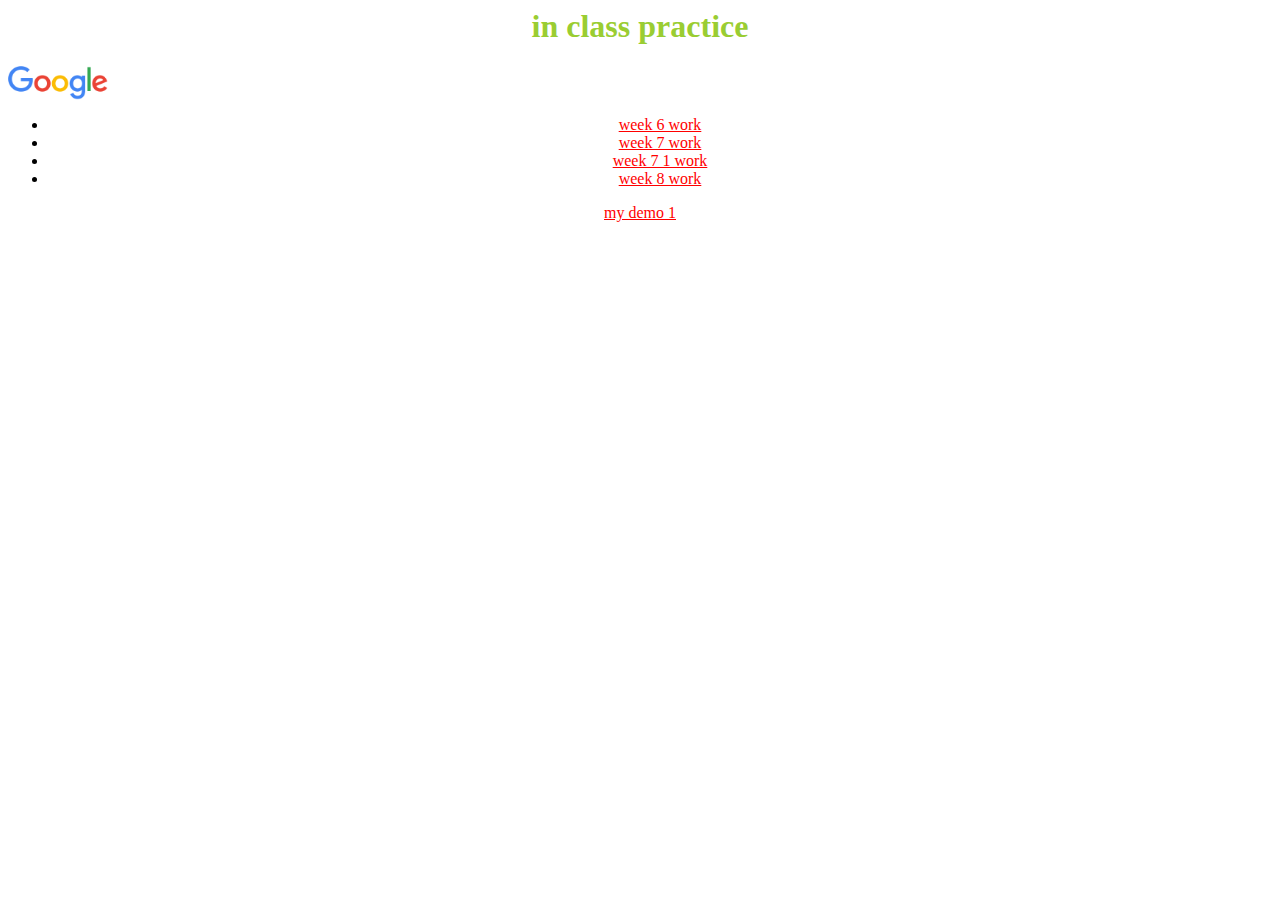
<file: index.html>
<html>
  
  <head>
<link rel="stylesheet" type="text/css" href="mystyle.css">
 
 
  </head>
  <body>
    <h1>in class practice </h1>
    <img src='img/google.png'>
    <br/>
    <div class="lecture">
    
    <ul>
     <li><a href="week6.html">week 6 work</a> </li>
     <li><a href="week7.html">week 7 work</a> </li>
     <li><a href="week71.html">week 7 1 work</a> </li>
     <li><a href="week8.html">week 8 work</a> </li>
    </ul>
    
    <a href="demo1.html">my demo 1</a>
    
    
    </div>
  </body>
</html>
</file>
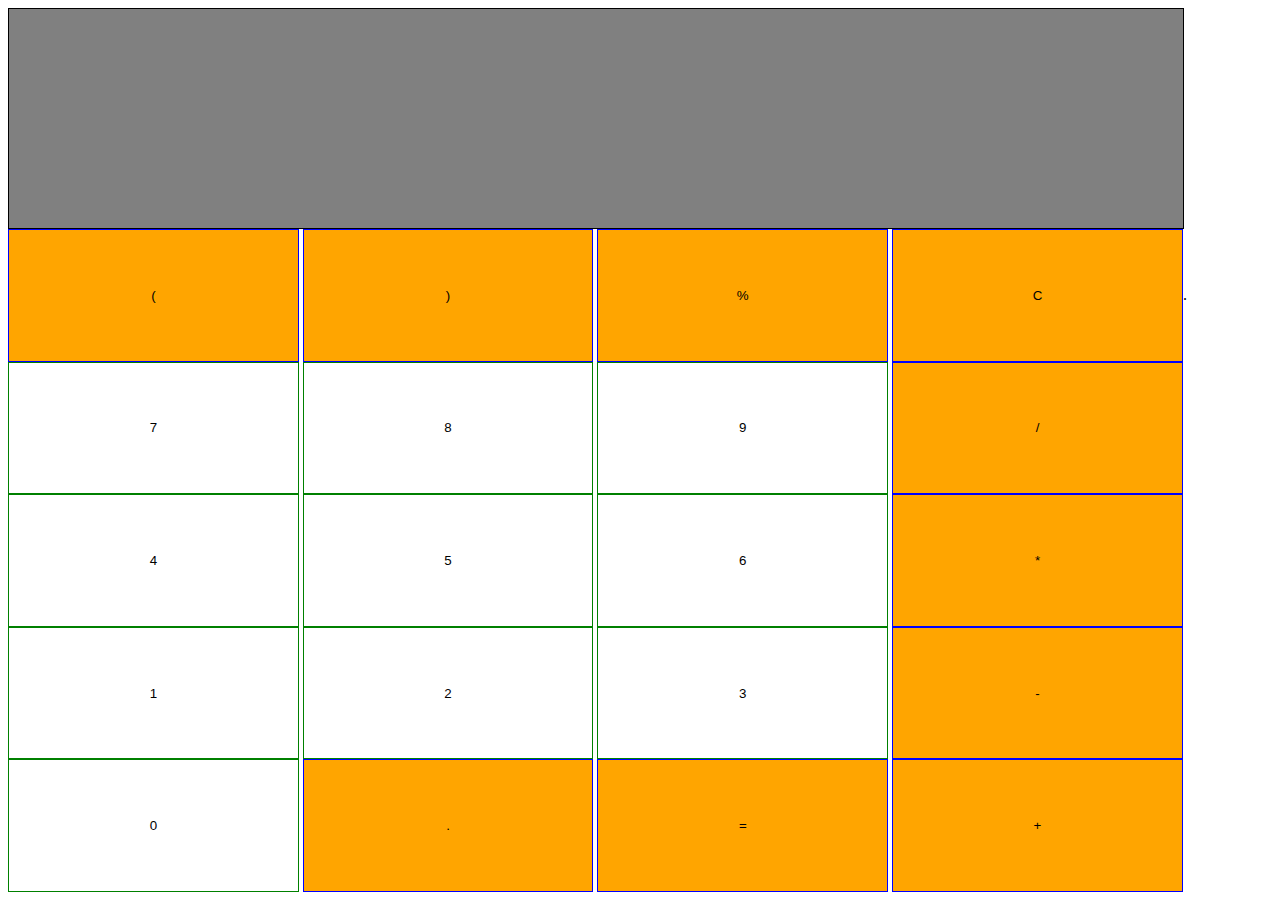
<file: app/index.html>
<html>
<head>
<style>
 
 .screen{
   background-color:gray;
   border:solid black 1px;
   width:93%;
   height:25%;
 }
 .special{
   background-color:orange;
   border:solid blue 1px;
   width:23%;
   height:15%;
   
 }
 .normal{
   background-color:white;
   border:solid green 1px;
   width:23%;
   height:15%;
 }
</style>
<script>
 
 function lclick(e){
   scr.value=scr.value+e.value;
   } 
   function clr(e){
   scr.value=""
   } 
   function calc(){
     
     x2=eval(scr.value)
     scr.value=parseFloat(x2.toPrecision(15))
     
   }
 
</script>
</head>
<body>
 <input class="screen" type="textarea" id="scr"><br/>
 <input class="special" type="button"  value="(" onclick="lclick(this)">
 <input class="special" type="button"  value=")" onclick="lclick(this)"> 
 <input class="special" type="button"  value="%" onclick="lclick(this)"> 
 <input class="special" type="button"  value="C" onclick="clr(this)">. 
 <br/> 
 <input class="normal" type="button"  value="7" onclick="lclick(this)"> 
 <input class="normal" type="button"  value="8" onclick="lclick(this)"> 
 <input class="normal" type="button"  value="9" onclick="lclick(this)"> 
 <input class="special" type="button"  value="/" onclick="lclick(this)"> 
 <br/>
 <input class="normal" type="button"  value="4" onclick="lclick(this)"> 
 <input class="normal" type="button"  value="5" onclick="lclick(this)"> 
 <input class="normal" type="button"  value="6" onclick="lclick(this)"> 
 <input class="special" type="button"  value="*" onclick="lclick(this)">
 <br/>
 <input class="normal" type="button" value="1" onclick="lclick(this)">
 <input class="normal" type="button"  value="2" onclick="lclick(this)"> 
 <input class="normal" type="button"  value="3" onclick="lclick(this)"> 
 <input class="special" type="button"  value="-" onclick="lclick(this)">
 <br/>
 <input class="normal" type="button"  value="0" onclick="lclick(this)"> 
  <input class="special" type="button"  value="." onclick="lclick(this)"> 
  <input class="special" type="button"  value="=" onclick="calc()"> 
 <input class="special" type="button"  value="+" onclick="lclick(this)">
 <br/>    
  
</body>
</html>
</file>
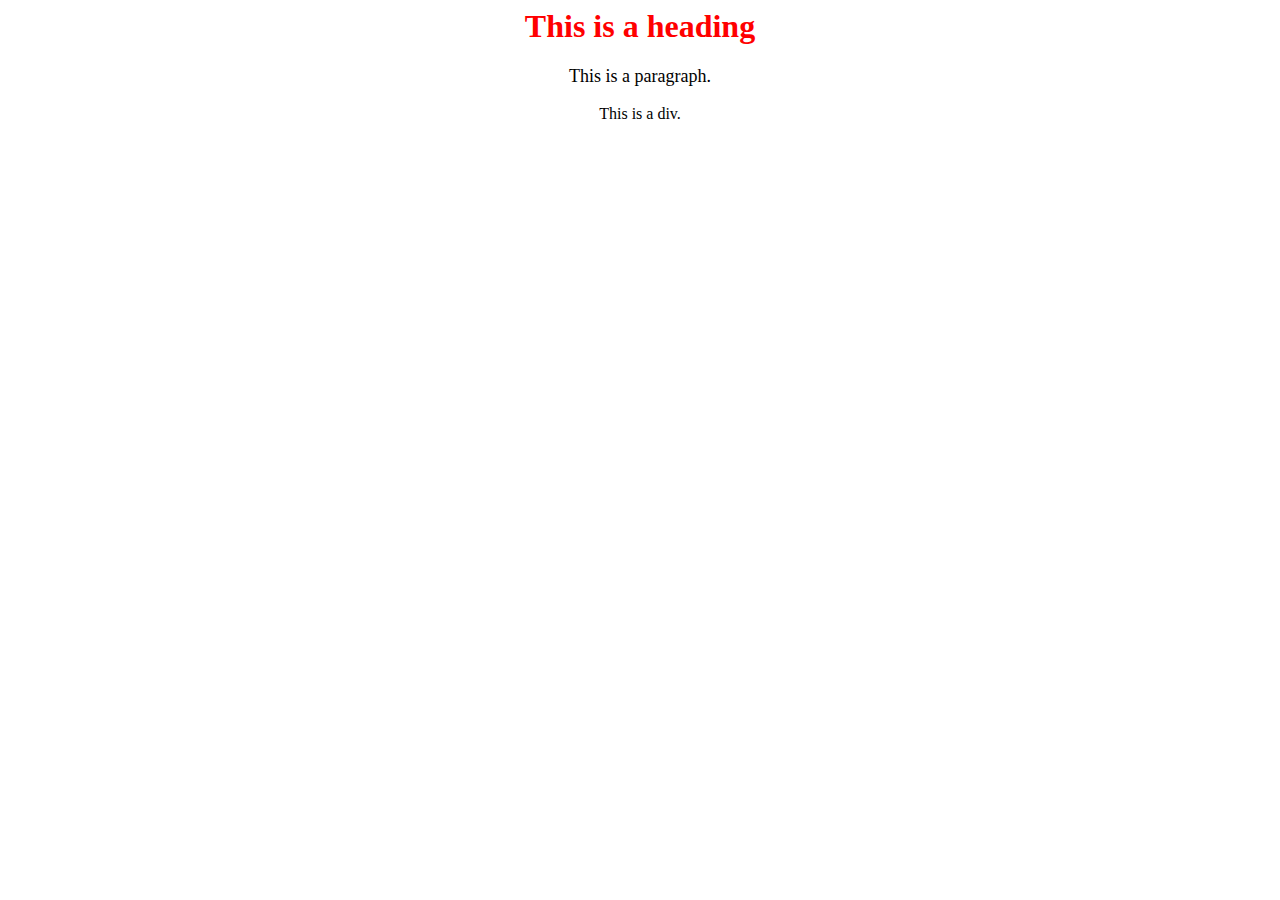
<file: demo1.html>
<html>
<head>
  <link rel="stylesheet" type="text/css" href="mystyle.css">
<style>
h1 {text-align: center;}
p {text-align: center;}
div {text-align: center;}
</style>
</head>
<body>

<h1 style="color:red">This is a heading</h1>
<p>This is a paragraph.</p>
<div>This is a div.</div>

</body>
</html>
</file>
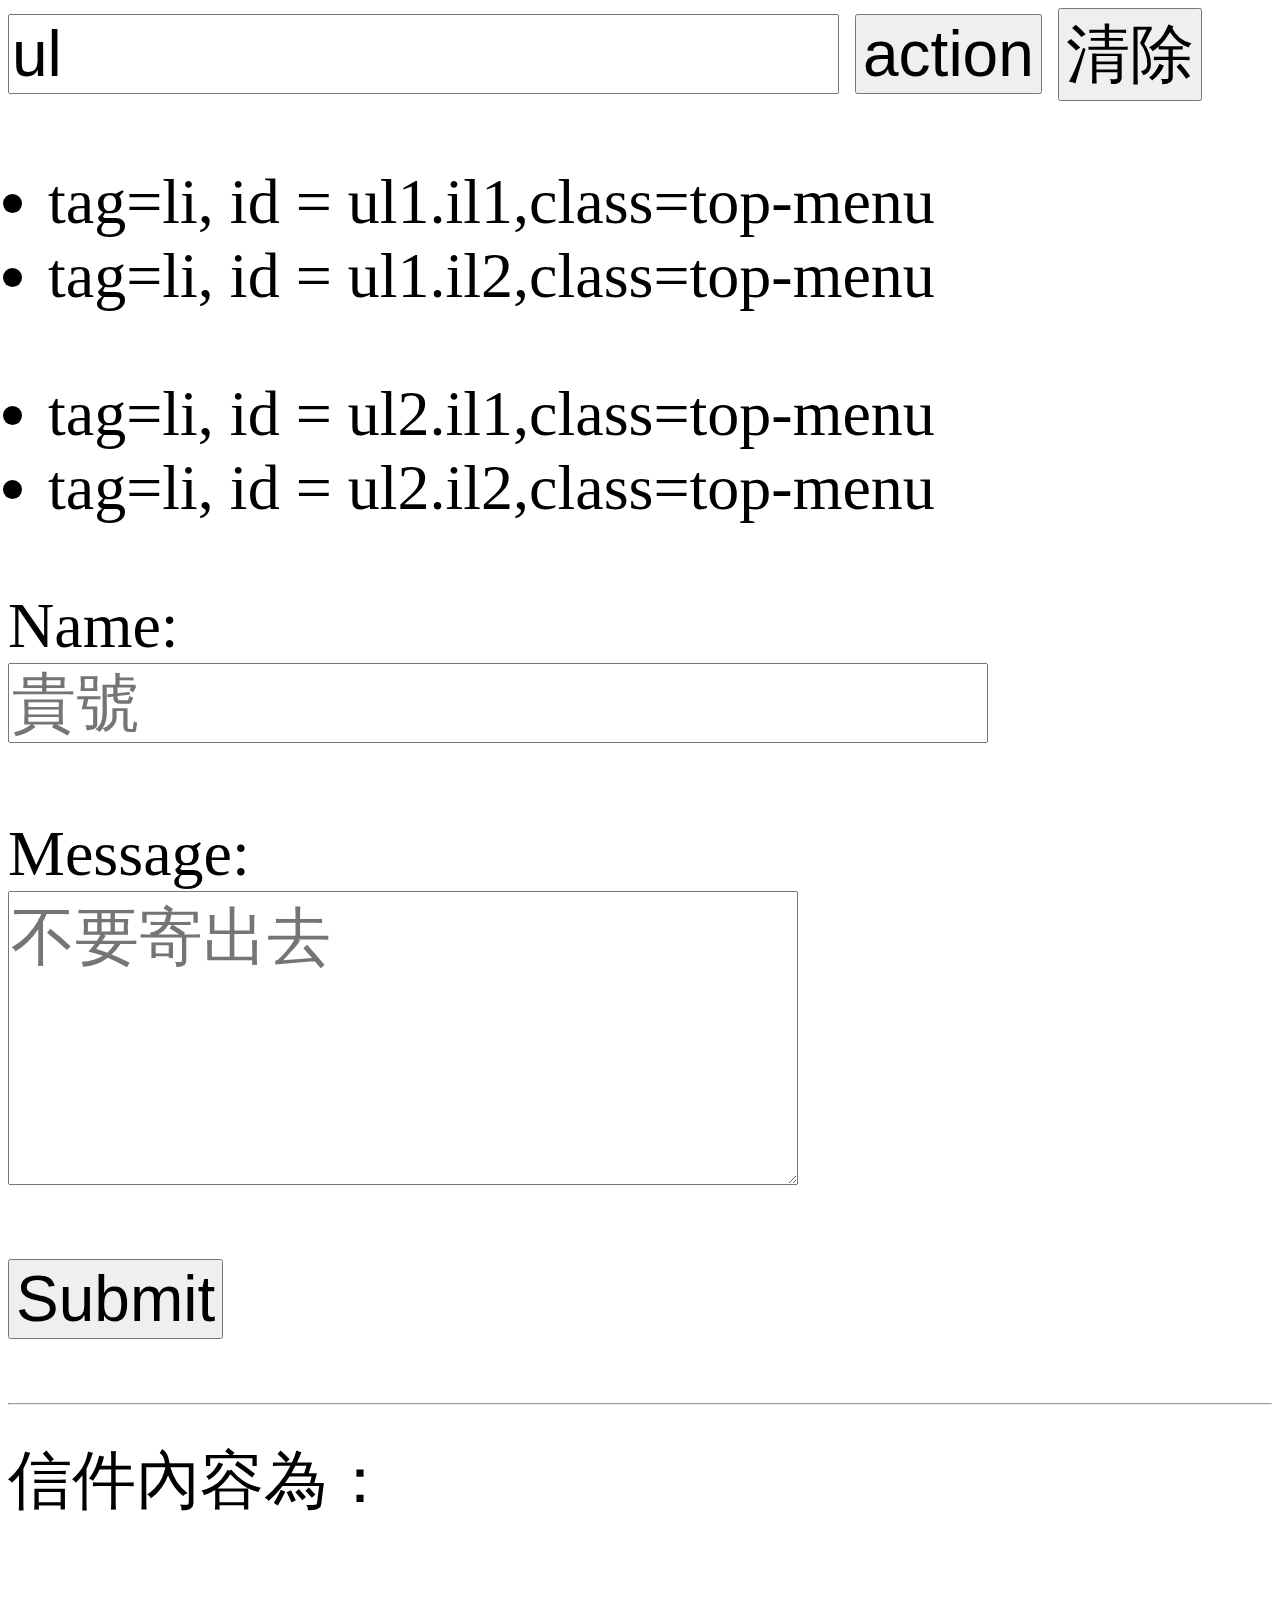
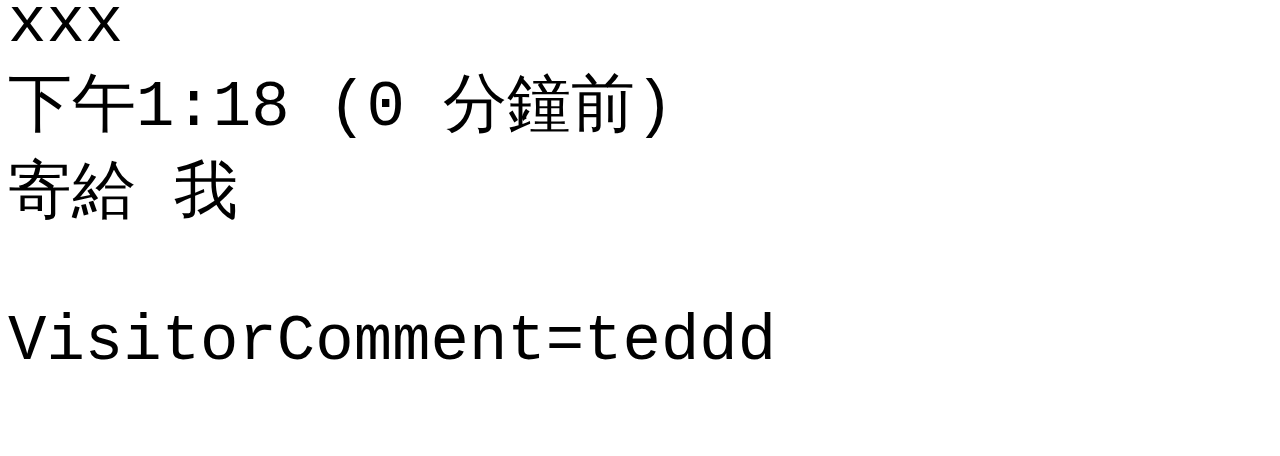
<file: weeek71.html>
<!DOCTYPE>
<html>
<head>
<style>

  .choose {
    border: solid;
    border-color: yellowgreen;
    background-color: #adff2f54;
  }
  *{
  font-size:2rem;
  }
</style>
<script>
function choose(){
  ranges=document.querySelectorAll(cssTxt.value)
  for(i=0;i<ranges.length;i++){
    ele=ranges[i];
	ele.classList.toggle("choose")
	
  }
}
function reset(){
  ranges=document.querySelectorAll(".choose")
  for(i=0;i<ranges.length;i++){
    ele=ranges[i];
	ele.classList.toggle("choose")
	
  }

}
</script>
</head>
<body>

<input value="ul" id="cssTxt" placeholder="ul">
<button onclick="choose()">action</button>
<button onclick="reset()">清除</button>

<div class="top">
<ul class="top-menu" id="ul1">
<li class="top-menu-item" id="li1">tag=li, id = ul1.il1,class=top-menu</li>
<div class="special top">
<li class="top-menu-item" id="li2">tag=li, id = ul1.il2,class=top-menu</li>
</div>
</ul>

<ul class="top-menu" id="ul2">
<li class="top-menu-item" id="li1">tag=li, id = ul2.il1,class=top-menu</li>
<div class="special top">
<li class="top-menu-item" id="li2">tag=li, id = ul2.il2,class=top-menu</li>
</div>
</ul>

</div>

<content>
<form action="mailto:xxx@nkust.edu.tw"
method="POST"
enctype="multipart/form-data"
name="EmailTestForm">

Name:<br> 
<input type="text" size="24″ name="VisitorName" placeholder="貴號"><br><br>
Message:<br> 
<textarea name="VisitorComment" rows="4″ cols="20″ placeholder="不要寄出去">
</textarea><br><br> 
<input type="submit" value="Submit"> 
</form>
</content>

<hr>
信件內容為：<br/>
<pre class="demo">
xxx
下午1:18 (0 分鐘前)
寄給 我

VisitorComment=teddd
</pre>



</body></html>
</file>
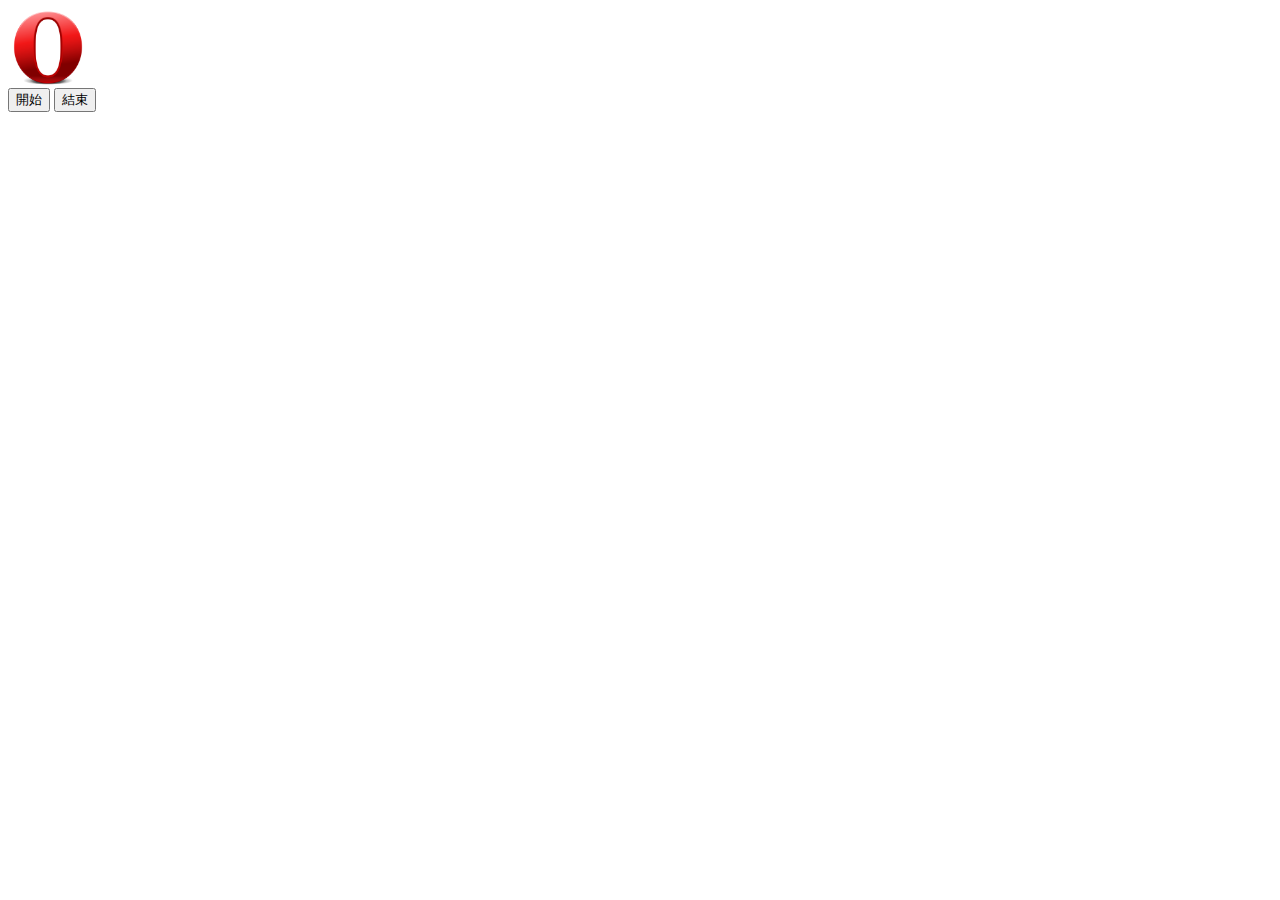
<file: week12.html>
<html>
  <head>
    <style>
  .hit{
    /*border:solid blue;*/
    border-color:blue;
    border-style:solid;
    border-width:10px;
  }
    </style>
  </head>
  <body>
    <script>
      var counter=0;
      var hitcount=0;
      
      
      
      function hippo(){
        if(Math.random()<=0,5){
          img1.src="img/x.png"
        }else{
          img1.src="img/o.png"
        }
        counter=counter+1;
      }
      img1.className=""
      }
      function reset(){
        clearInterval(handle)
        console.log("你點擊到幾次:"+hitcount+",總共"+counter)
      }
      function restart(){
        handle=setInterval(hippo,1000)
      }
      
      function hit(e){
        
        if(e.src="file:///C:/temp/js2020/img/o.png"){
          hitcount=hitcount+1
          e.className="hit"
        }
      }
      
      
    </script>
    <img id="img1" src="img/o.png" style="height:80px;wide=80px" onclick="hit(this)">
    <br/>
    <input type="button" value="開始" onclick="restart()">
    <input type="button" value="結束" onclick="reset()">
  </body>
</html>
</file>
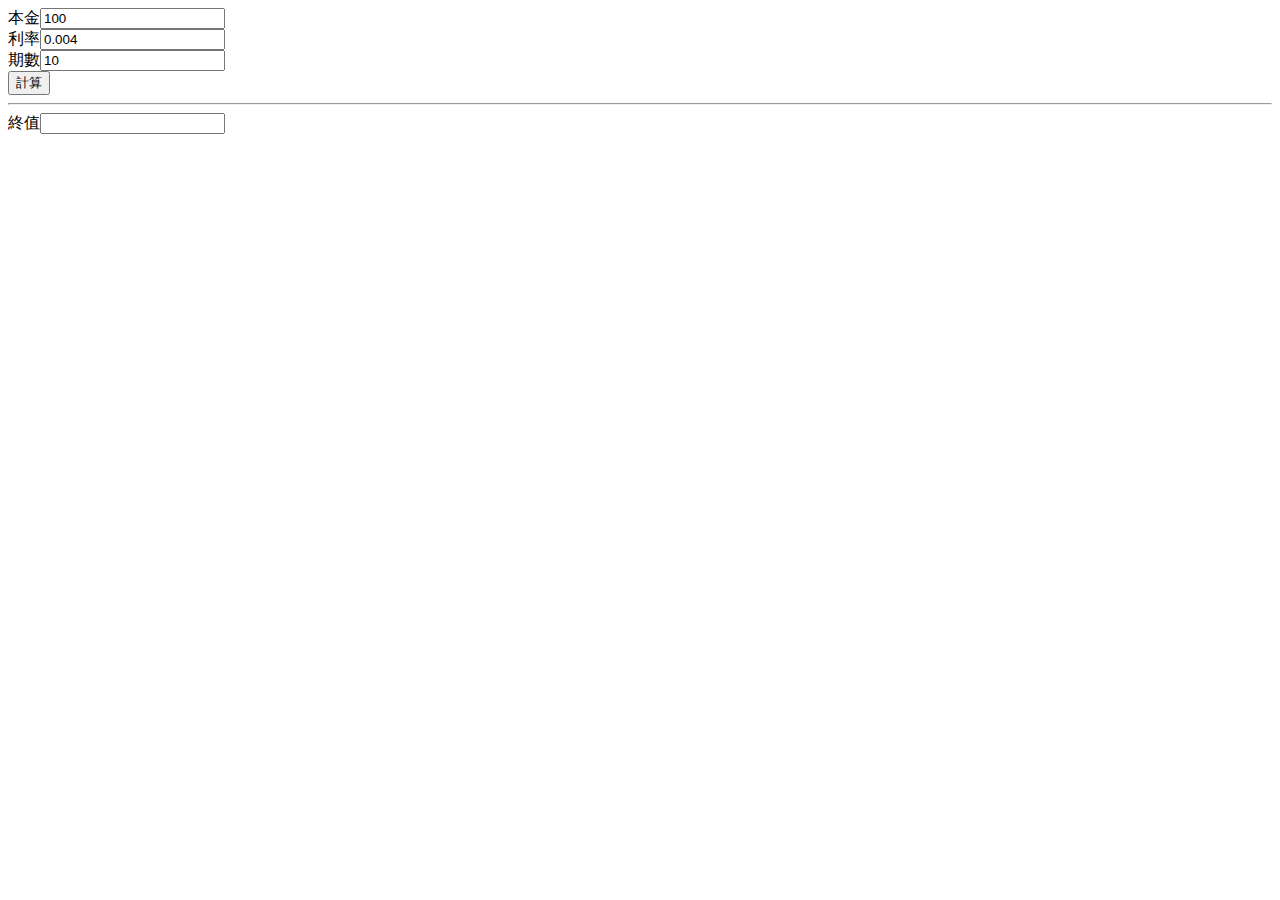
<file: week14.html>
<html>
  <head>
    <script>
      function calcfv(e){
        console.log("you click me,and trigger function calcfv")
        var numP=parseFloat(txtP.value)
        var numI=parseFloat(txtP.value)
        var numPeriod=parseFloat(txtPeriod.value)
        var rst=nump*Math.pow(1+numI,numPeriod)
        txtRst.value=parseFloat((rst).toPrecision(15)).toFixed(2)
      }
    </script>
  </head>
  <body>
    本金<input id="txtP" value="100">
    <br/>
    利率<input id="txtI" value="0.004">
    <br/>
    期數<input id="txtPeriod" value="10">
    <br/>
    <input type="button" value="計算" onclick="calcfv(this)">
    <hr/>
    終值<input id="txtRst">
  </body>
</html>
</file>
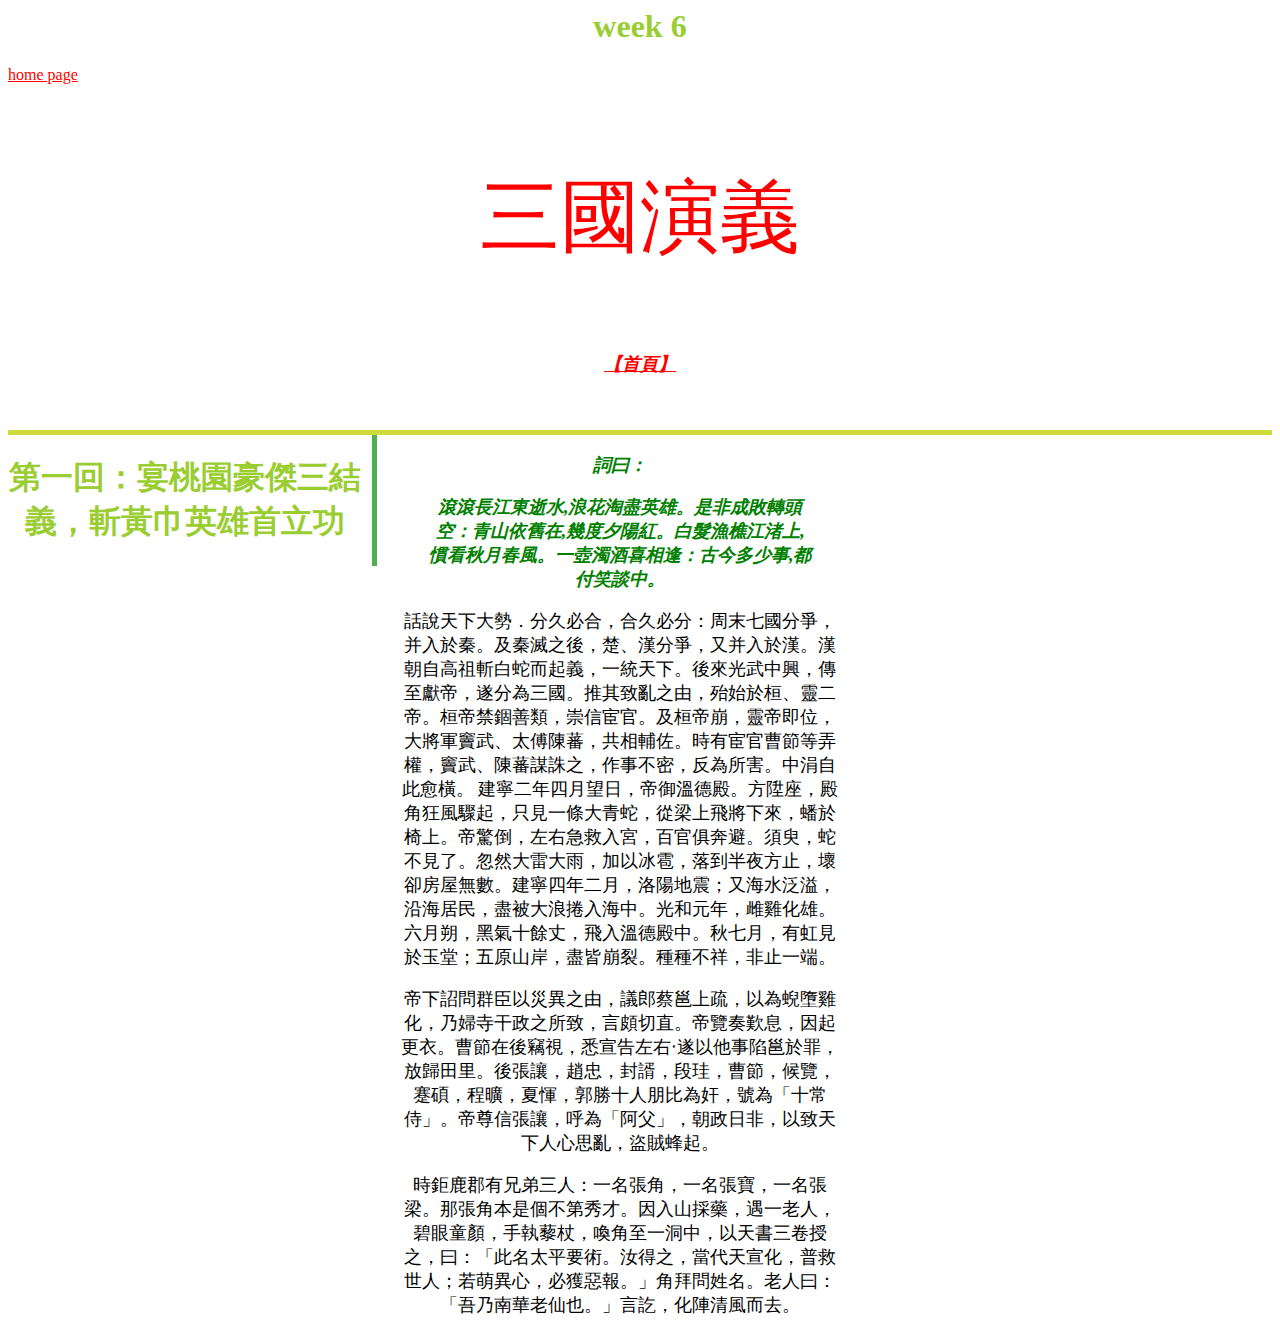
<file: week6.html>
<html>
  <head>
<link rel="stylesheet" type="text/css" href="mystyle.css">

  </head>
<body>
  <h1>week 6</h1>
<a href="index.html">home page</a><br/>  
  
  
<div class="top">
  <p class="title">三國演義</p>
  <p class="abstract"><a href="index.html"> 【首頁】</a></p>
</div>

<div class="bottom">
<div class="left">
<h1>第一回：宴桃園豪傑三結義，斬黃巾英雄首立功</h1>
</div>  
<div class="right">
<p class="abstract">詞曰：</p>


<p class="abstract">滾滾長江東逝水,浪花淘盡英雄。是非成敗轉頭空：青山依舊在,幾度夕陽紅。白髮漁樵江渚上,慣看秋月春風。一壺濁酒喜相逢：古今多少事,都付笑談中。</p>


<p>話說天下大勢．分久必合，合久必分：周末七國分爭，并入於秦。及秦滅之後，楚、漢分爭，又并入於漢。漢朝自高祖斬白蛇而起義，一統天下。後來光武中興，傳至獻帝，遂分為三國。推其致亂之由，殆始於桓、靈二帝。桓帝禁錮善類，崇信宦官。及桓帝崩，靈帝即位，大將軍竇武、太傅陳蕃，共相輔佐。時有宦官曹節等弄權，竇武、陳蕃謀誅之，作事不密，反為所害。中涓自此愈橫。
建寧二年四月望日，帝御溫德殿。方陞座，殿角狂風驟起，只見一條大青蛇，從梁上飛將下來，蟠於椅上。帝驚倒，左右急救入宮，百官俱奔避。須臾，蛇不見了。忽然大雷大雨，加以冰雹，落到半夜方止，壞卻房屋無數。建寧四年二月，洛陽地震；又海水泛溢，沿海居民，盡被大浪捲入海中。光和元年，雌雞化雄。六月朔，黑氣十餘丈，飛入溫德殿中。秋七月，有虹見於玉堂；五原山岸，盡皆崩裂。種種不祥，非止一端。</p>
<p>帝下詔問群臣以災異之由，議郎蔡邕上疏，以為蜺墮雞化，乃婦寺干政之所致，言頗切直。帝覽奏歎息，因起更衣。曹節在後竊視，悉宣告左右‧遂以他事陷邕於罪，放歸田里。後張讓，趙忠，封諝，段珪，曹節，候覽，蹇碩，程曠，夏惲，郭勝十人朋比為奸，號為「十常侍」。帝尊信張讓，呼為「阿父」，朝政日非，以致天下人心思亂，盜賊蜂起。</p>
<p>時鉅鹿郡有兄弟三人：一名張角，一名張寶，一名張梁。那張角本是個不第秀才。因入山採藥，遇一老人，碧眼童顏，手執藜杖，喚角至一洞中，以天書三卷授之，曰：「此名太平要術。汝得之，當代天宣化，普救世人；若萌異心，必獲惡報。」角拜問姓名。老人曰：「吾乃南華老仙也。」言訖，化陣清風而去。</p>
</div>
</div>
</body>
</html>
</file>
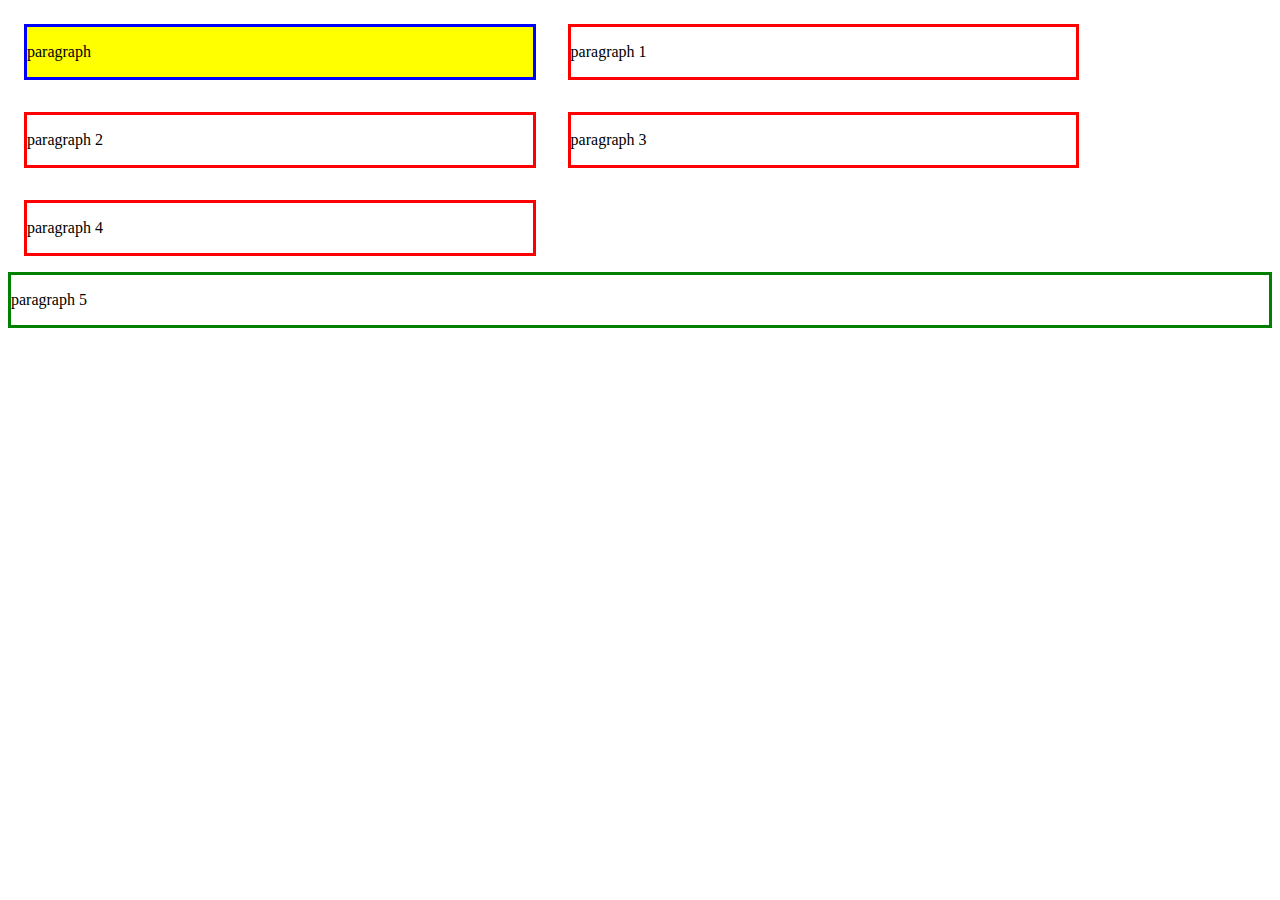
<file: week7.html>
<!DOCTYPE html>
<html>
    <head>
        <title>Divs in HTML with style</title>
        <meta charset="utf-8" />
        <style>
            .container {
                width: 100%;
            }
            .block {
                float: left;
                width: 40%;
                border: solid red;
                margin: 1em;
            }
            .block_break {
                clear: left;
                border: solid green;
            }
            #s007{
             background-color: yellow;
             border: solid;
             border-color: blue;
            }
            
        </style>
    </head>
    <body>
        <div class="container">
          <div id="s007" class="block"><p>paragraph</p></div>
            <div class="block"><p>paragraph 1</p></div>
            <div class="block"><p>paragraph 2</p></div>
            <div class="block"><p>paragraph 3</p></div>
            <div class="block"><p>paragraph 4</p></div>
            <div class="block_break"><p>paragraph 5</p></div>
        </div>
    </body>
</html>
</file>
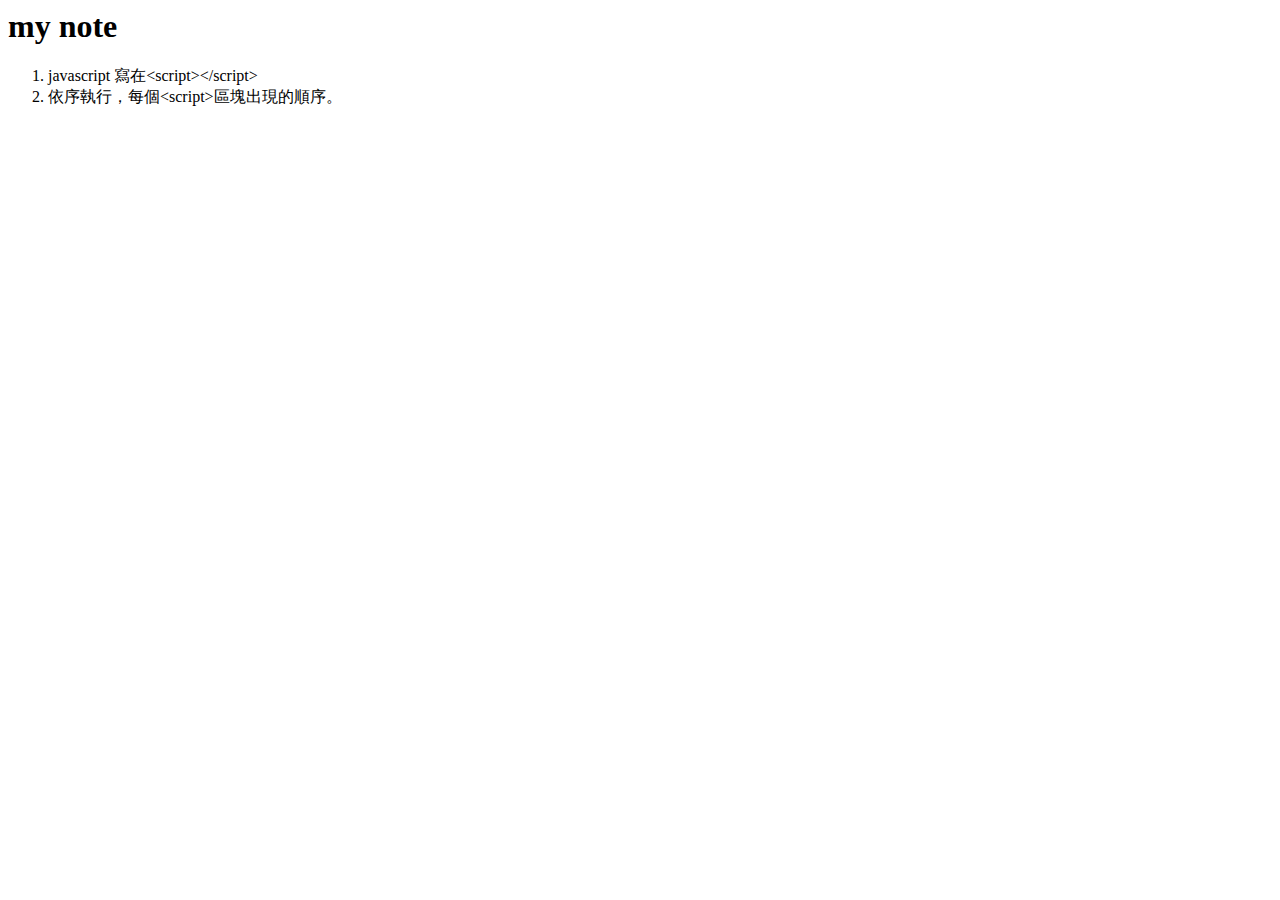
<file: week8.html>
<html>
  <head>
    
    <!--解決中文問題-->
    <meta charset="utf-8">
    <script>
      let money=4;
      console.log("head,現在money變數的內容: "+money)
      console.log("head,現在name變數的內容: "+name)
    </script>  
  </head>
  <body>
<h1>my note </h1>    
  <p>
  <ol>
  <li>javascript 寫在&lt;script&gt;&lt;/script&gt; </li>
  <li>依序執行，每個&lt;script&gt;區塊出現的順序。</li>
  </ol>
  </p>   
    <script>
      let name="chung3";
      console.log("body,現在money變數的內容: "+money)
      console.log("body,現在name變數的內容: "+name)
      
    </script>
    
    
  </body>
</html>
</file>
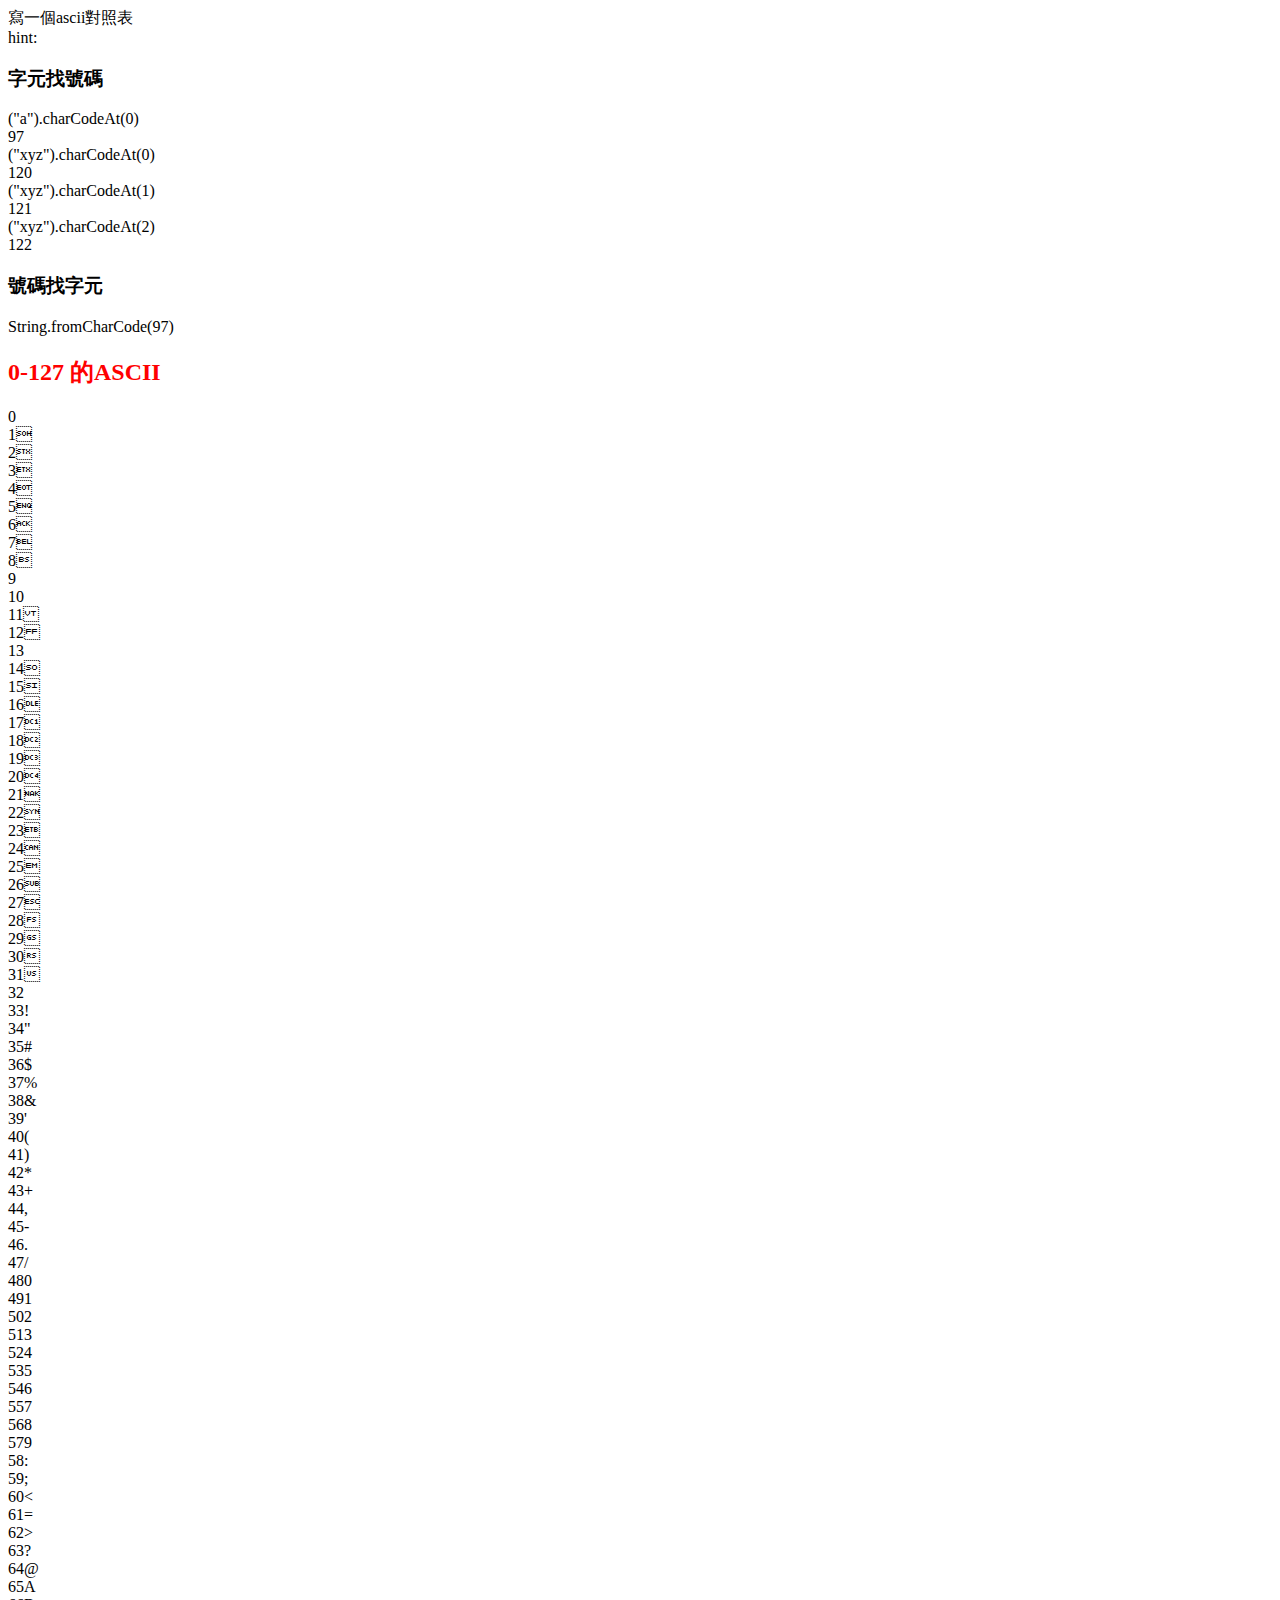
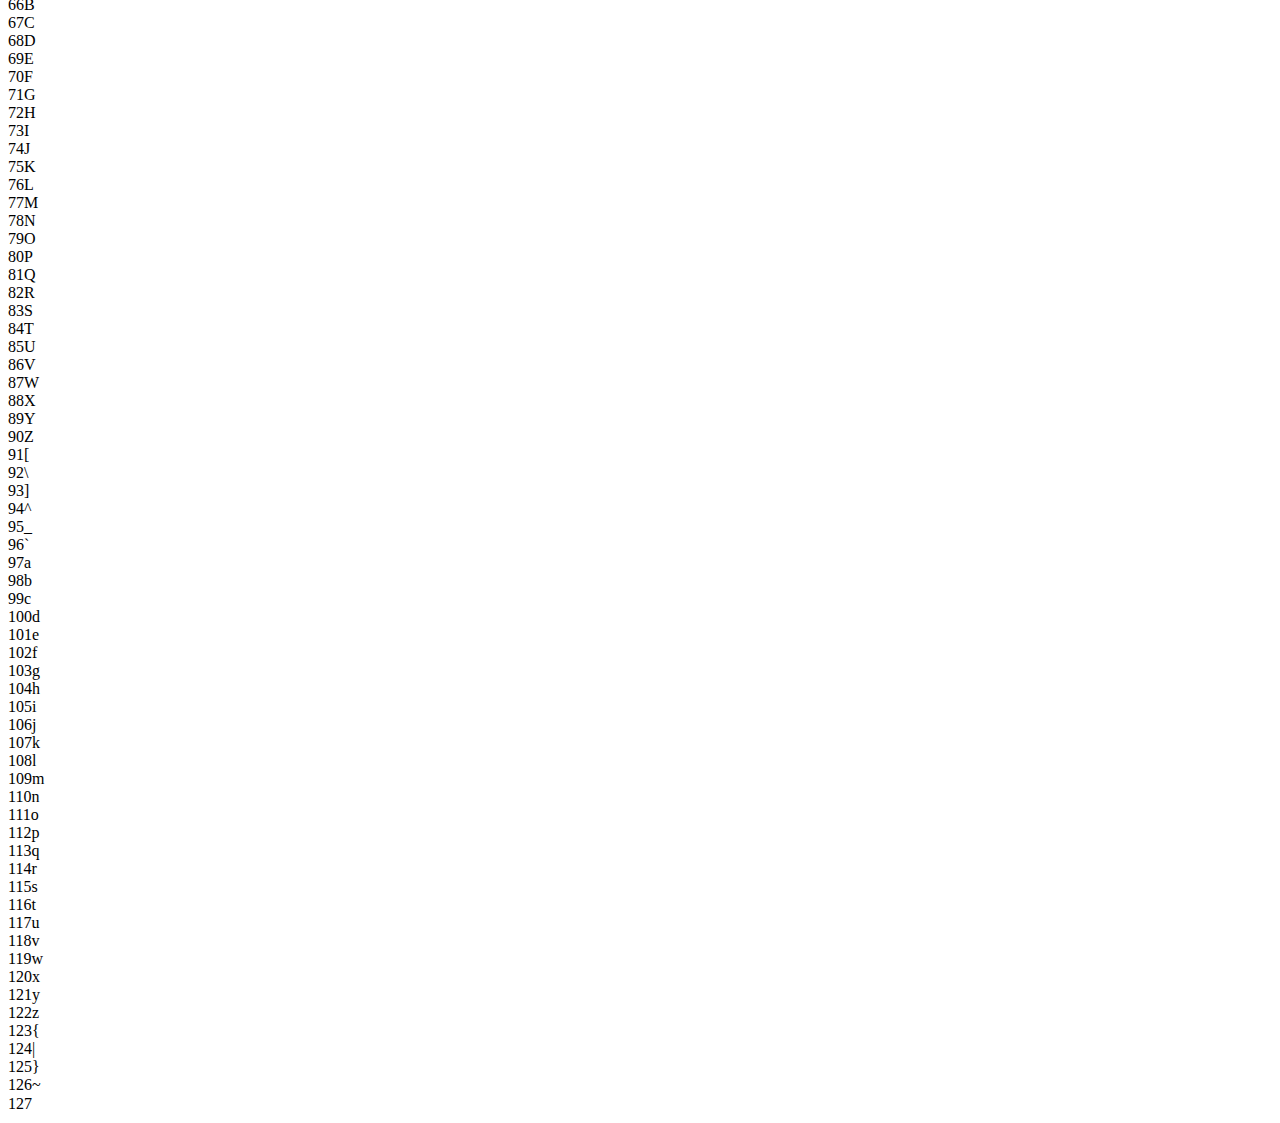
<file: week9.html>
<html>
 <head>
   
  <style>
    h2{
      color:red;
    }
  </style>
  </head>
<body>
  寫一個ascii對照表<br/>
  hint:<br/>
  <h3>字元找號碼</h3>
  ("a").charCodeAt(0)<br/>
  97<br/>
  ("xyz").charCodeAt(0)<br/>
  120<br/>
  ("xyz").charCodeAt(1)<br/>
  121<br/>
  ("xyz").charCodeAt(2)<br/>
  122<br/>
  <h3>號碼找字元</h3>
  String.fromCharCode(97)   <br/>
  
  <h2>0-127 的ASCII</h2>
  
  <script>
  
  for(i=0;i<=127;i++){
    c=String.fromCharCode(i)
    document.write(i+""+c+"<br/>")
  }
  //userwant 是字串
  userwant=prompt("you are asking?")
  cc=Number.parseInt(userwant)
  ccrst=String.fromCharCode(cc)
  alert(ccrst)
    
  </script>
</body>
</html>
</file>
<file: mystyle.css>
h1 {
  text-align: center;
  color:yellowgreen;
   
}
p {text-align: center;}
div {text-align: center;}

 
     div.top{
       
       height:30%;
    border-bottom: solid 5px #CDDC39;       
     }
     div.bottom{
        width:70%;
     }
     div.left {
    float: left;
    width: 40%;
    padding-right: 10px;
    border-right: #4CAF50 solid 5px;
     }
     div.right {
       float:left;
       width:55%;
     }
     p.title{
       font-size:5em;
       color:red;
       text-align:center
     }
     p.abstract{
      color: green;
      font-weight: bold;
      font-style: italic;
      text-align: center;
      font-size: large;
      padding-top: 0px;
      padding-right: 50px;
      padding-bottom: 0px;
      padding-left: 50px;      
     } 
     p{
       font-size:large;
      padding-top: 0px;
      padding-right: 20px;
      padding-bottom: 0px;
      padding-left: 20px;      
       
     }
      
  
    img{
        width: 100px;
    }
/* unvisited link */
a:link {
  color: red;
}

/* visited link */
a:visited {
  color: green;
}

/* mouse over link */
a:hover {
  color: hotpink;
}
 
/* selected link */
a:active {
  color: blue;
}
 
p:hover {
  color:yellow;
  
}
h1:hover{
  background-color:#da53538a;
}
</file>
